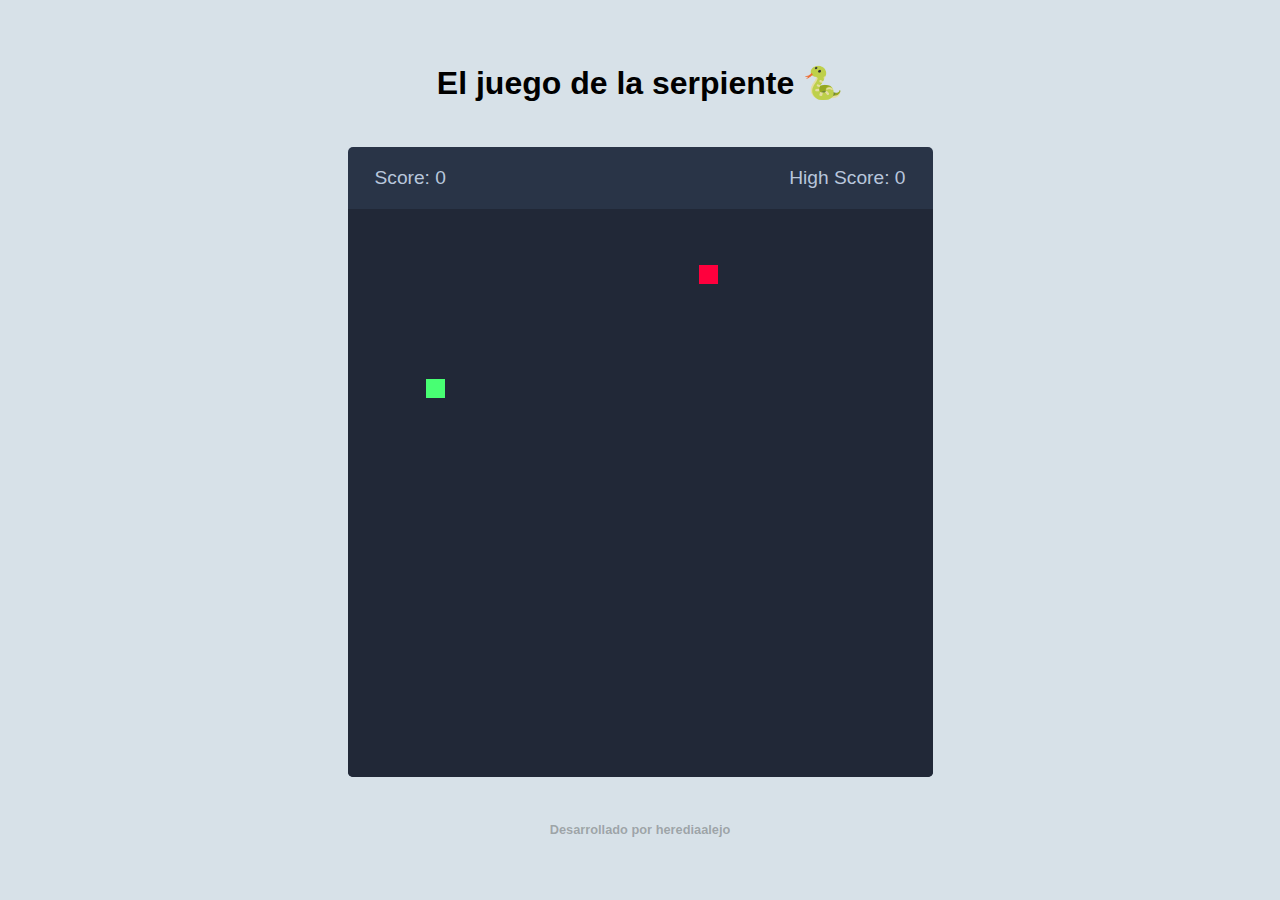
<file: Snake/index.html>
<!DOCTYPE html>
<html lang="en">
<head>
    <meta charset="UTF-8">
    <meta name="viewport" content="width=device-width, initial-scale=1.0">
    <link rel="stylesheet" href="style.css">
    <title>Snake Game 🐍</title>
</head>
<body>
    <h1 class="title">El juego de la serpiente 🐍</h1>
    <div class="wrapper">
        <div class="game-details">
            <div class="score">Score: 0</div>
            <div class="high-score">High Score: 50</div>
        </div>
        <div class="play-board"></div>
    </div>
    <div class="game-over-text">Has perdido</div>
    <footer>Desarrollado por herediaalejo</footer>
    
<script src="script.js"></script>
</body>
</html>
</file>
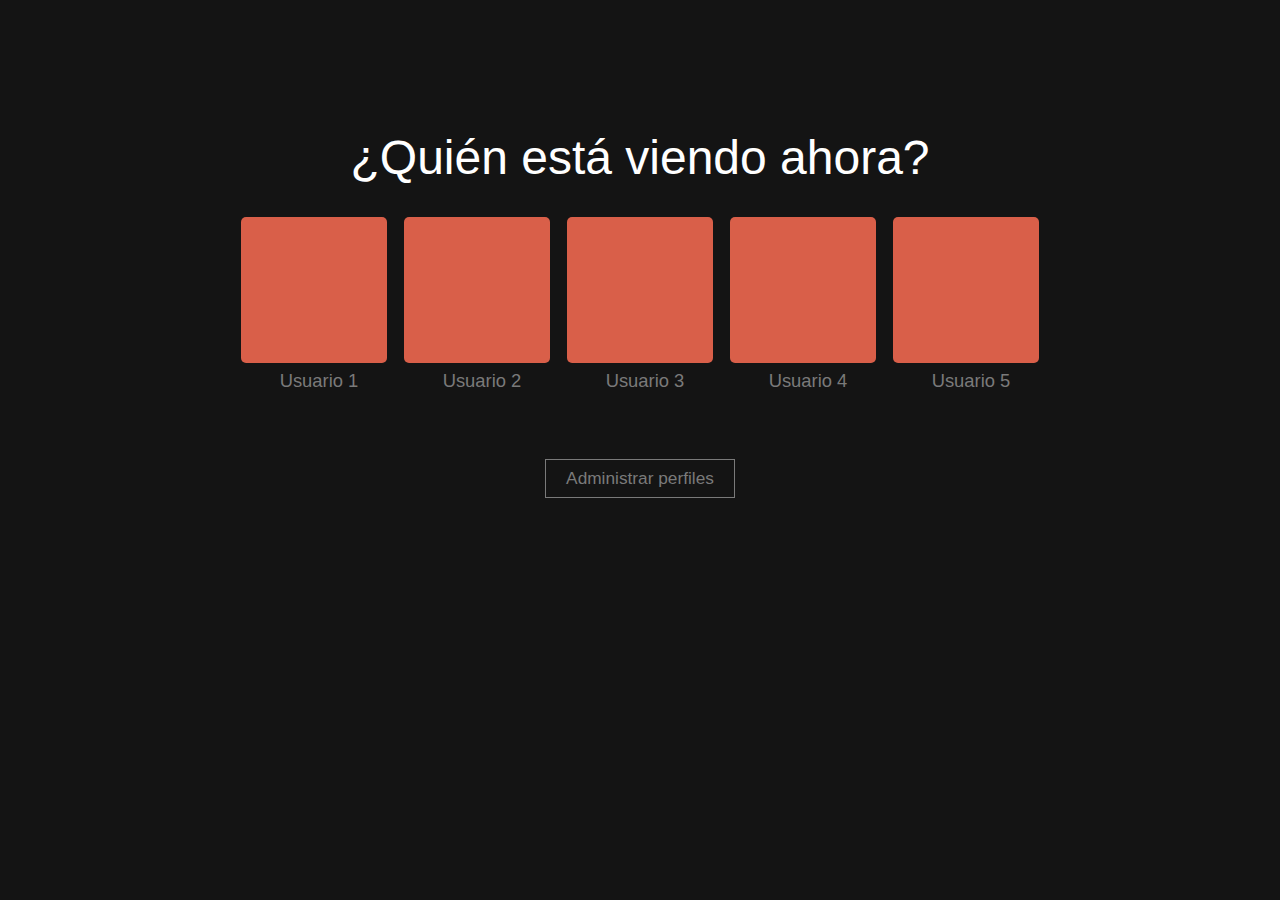
<file: Netflix/users.html>
<!DOCTYPE html>
<html lang="en">
<head>
    <meta charset="UTF-8">
    <meta name="viewport" content="width=device-width, initial-scale=1.0">
    <link rel="stylesheet" href="style.css">
    <title>Netflix</title>
</head>
<body>
    <main class="container">
        <h1 class="users_title">¿Quién está viendo ahora?</h1>
        <div class="users_container">
            <div class="user" data-image="https://upload.wikimedia.org/wikipedia/commons/0/0b/Netflix-avatar.png?20201013161117" href="https://google.com"><p class="user_name">Usuario 1</p></div>
            
            <div class="user" data-image="https://i.pinimg.com/originals/61/54/76/61547625e01d8daf941aae3ffb37f653.png"><p class="user_name">Usuario 2</p></div>
            
            <div class="user" data-image="https://avatars.githubusercontent.com/u/6759280?v=4"><p class="user_name">Usuario 3</p></div>
            
            <div class="user" data-image="https://i.pinimg.com/550x/60/80/81/60808105ca579916a1b3eda8768dd570.jpg"><p class="user_name">Usuario 4</p></div>

            <div class="user" data-image="https://i.pinimg.com/1200x/b4/0f/9f/b40f9f8fc0fb88aabf2a8acbc39c0ac0.jpg"><p class="user_name">Usuario 5</p></div>
            
        </div>
        <button class="users_button">Administrar perfiles</button>
    </main>
    <script src="script.js"></script>
</body>
</html>
</file>
<file: Snake/style.css>
*{
    margin: 0;
    padding: 0;
    box-sizing: border-box;
    font-family: sans-serif;
}

body{
    display: flex;
    flex-direction: column;
    justify-content: center;
    align-items: center;
    min-height: 100vh;
    background: #d7e1e8;
}

.title{
    margin-bottom: 5vh;
}

.wrapper {
    width: 65vmin;
    height: 70vmin;
    display: flex;
    flex-direction: column;
    overflow: hidden;
    background-color: #293447;
    border-radius: 5px;
}

.game-details{
    color: #b8c6dc;
    font-size: 1.2rem;
    font-weight: 500;
    padding: 20px 27px;
    display: flex;
    justify-content: space-between;
}

.play-board{
    width: 100%;
    height: 100%;
    background-color: #212837;
    display: grid;
    grid-template: repeat(30, 1fr) / repeat(30, 1fr);
}

.play-board .food {
    background-color: #ff003d;
}

.play-board .head {
    background-color: #48ff73;
}

.game-over-text {
    display: none;
    position: absolute;
    font-size: 1.2rem; 
    background-color: rgb(71, 71, 71); 
    padding: 20px; 
    border-radius: 20px; 
    font-family: "Gothic A1";
    transition: all 2s ease; 
}

footer{
    margin-top: 5vh;
    font-weight: 600;
    font-size: 0.8rem;
    color: #5d5f5f7a;

}
</file>
<file: Netflix/style.css>
body{
    background-color: #141414;
    font-family: Netflix Sans,Helvetica Neue,Segoe UI,Roboto,Ubuntu,sans-serif;
    box-sizing: border-box;
}

.container{
    display: flex;
    align-items: center;
    flex-direction: column;
    justify-content: center;
    position: relative;
    top: 90px;
}
.users_container{
    width: 65vw;
    display: flex;
    flex-direction: row;
    justify-content: space-evenly;
    margin: 0 auto;
}

.users_title{
    color: #fff;
    text-align: center;
    font-size: 3rem;
    font-weight: 500;
    
}

.user_name{
    color: #7a7a7a;
    font-size: 1.15rem;
    position:absolute;
    bottom: -50px;
    text-align: center;
    width: 150px;
}

.user{
    position: relative;
    width: 140px;
    height: 140px;
    background-color: rgb(217, 95, 73);
    border-radius: 5px;
    border: 3px solid transparent;
    background-size: cover;
    background-position: center;
}

.user:hover{
    cursor: pointer;
    border-color: #fff;
}

.user:hover .user_name {
    color: #fff;
}

.users_button{
    margin-top: 6rem;
    font-family: Helvetica, sans-serif;
    font-size: 1.08rem;
    color: #7a7a7a;
    font-weight: 500;
    padding: 8px 20px;
    border-radius: 0;
    background-color: inherit;
    border: 1px solid #7a7a7a;
}

.users_button:hover{
    cursor: pointer;
    border-color: #fff;
    color: #fff;
}
</file>
